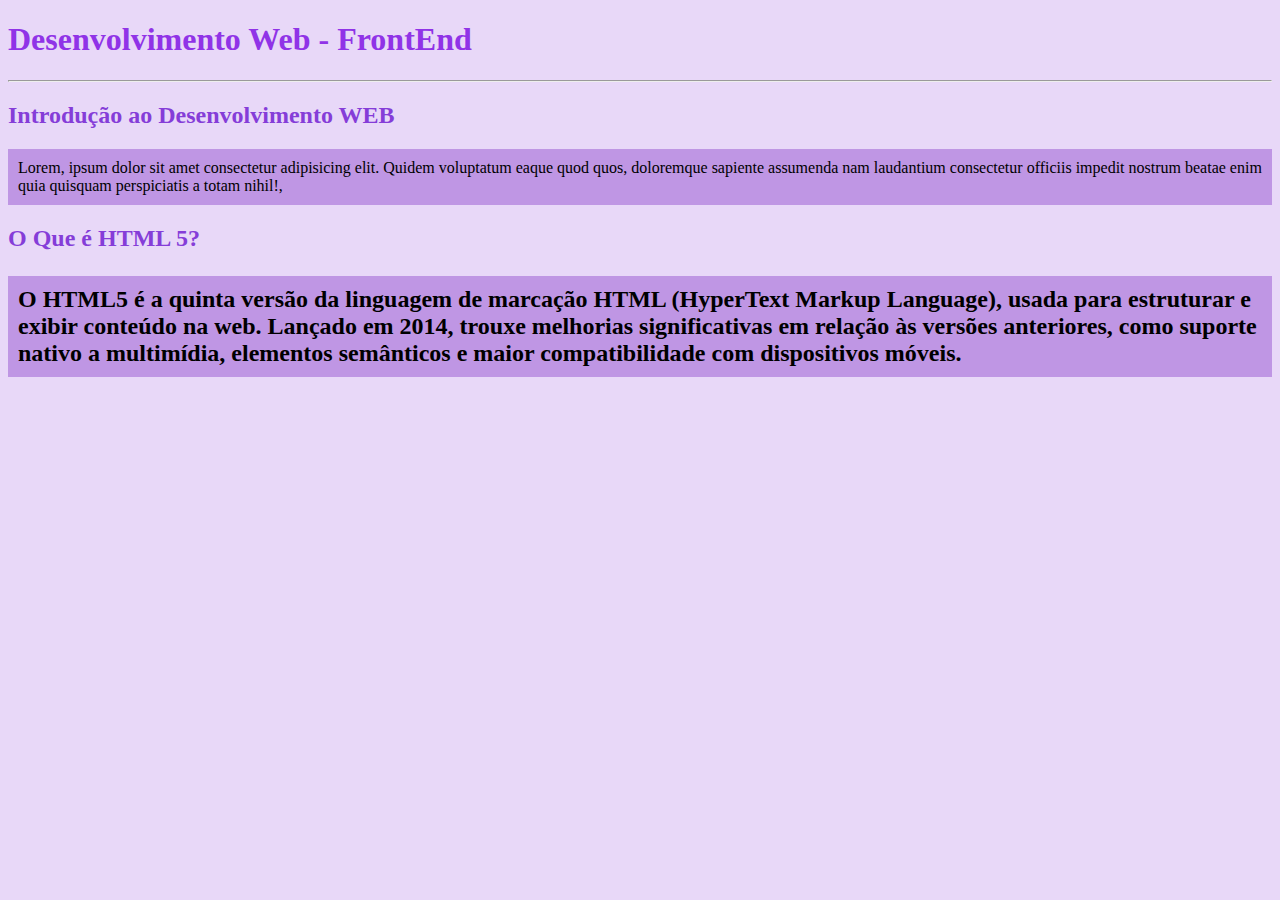
<file: index.html>
<!DOCTYPE html> <!-- iniciando um arquivo html 5 -->
<html lang="pt-br"><!-- definir idioma -->
<head>
    <meta charset="UTF-8">
    <meta name="viewport" content="width=device-width, initial-scale=1.0">
    <title>FrontEnd</title>
    <link rel="shortcut icon" href="favicon.ico" type="image/x-icon">
    <link rel="stylesheet" href="style.css">
</head>
<body>
    <h1>Desenvolvimento Web - FrontEnd</h1>
    <hr>
    <h2>Introdução ao Desenvolvimento WEB</h2>
    <P>
        Lorem, ipsum dolor sit amet consectetur adipisicing elit. Quidem voluptatum eaque quod quos, doloremque sapiente assumenda nam laudantium consectetur officiis impedit nostrum beatae enim quia quisquam perspiciatis a totam nihil!,
    </P>
    <h2>O Que é HTML 5?<h2>
    <p>
        O HTML5 é a quinta versão da linguagem de marcação HTML (HyperText Markup Language), usada para estruturar e exibir conteúdo na web. Lançado em 2014, trouxe melhorias significativas em relação às versões anteriores, como suporte nativo a multimídia, elementos semânticos e maior compatibilidade com dispositivos móveis.
    </p>
</body>
</html>
</file>
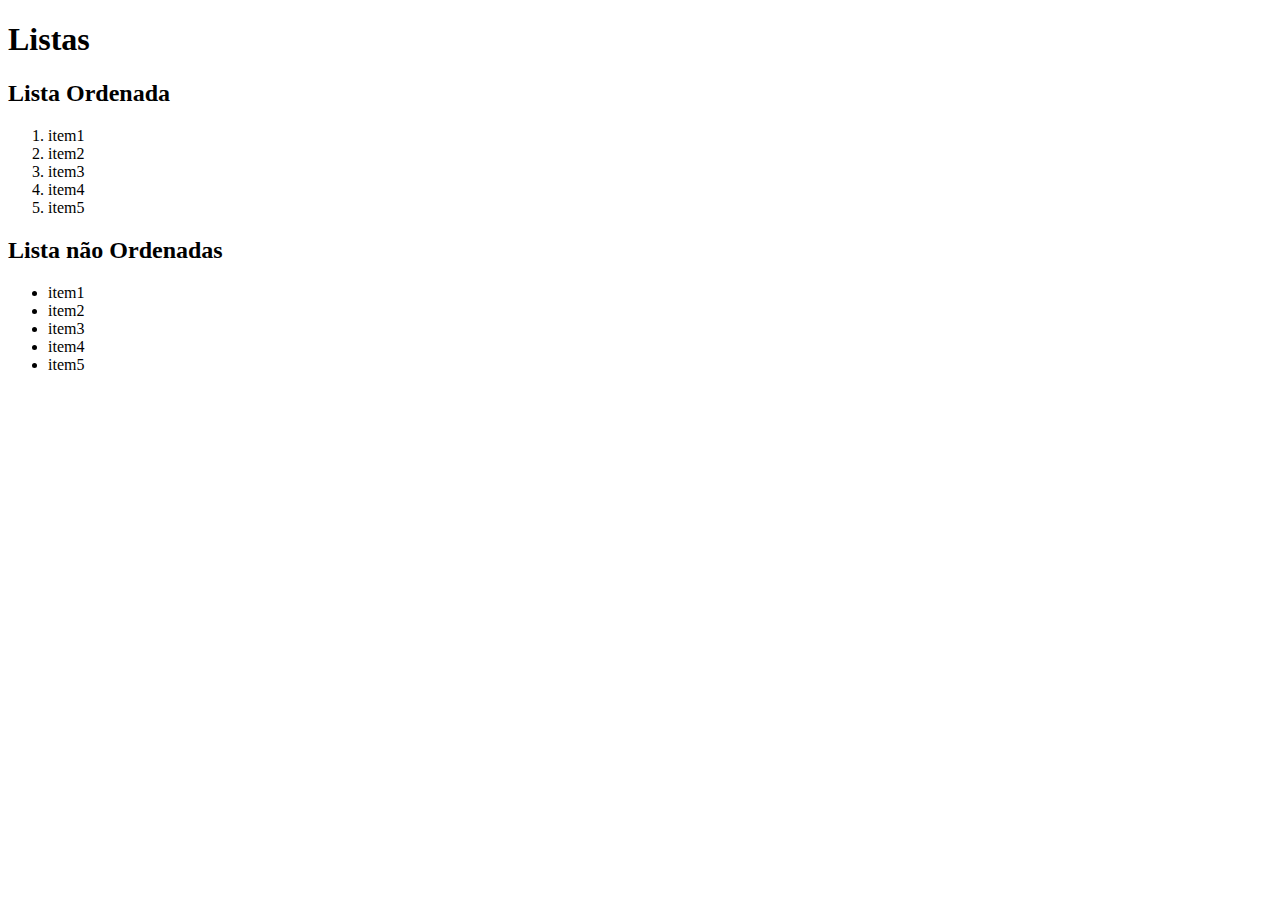
<file: ex004_lista/index.html>
<!DOCTYPE html>
<html lang="en">
<head>
    <meta charset="UTF-8">
    <meta name="viewport" content="width=, initial-scale=1.0">
    <title>Document</title>
</head>
<body>
    <h1>Listas</h1>

    <h2>Lista Ordenada</h2>
    <ol>
        <li>item1</li>
        <li>item2</li>
        <li>item3</li>
        <li>item4</li>
        <li>item5</li>
    </ol>

    <h2>Lista não Ordenadas</h2>
    <ul>
        <li>item1</li>
        <li>item2</li>
        <li>item3</li>
        <li>item4</li>
        <li>item5</li>
    </ul>

</body>
</html>
</file>
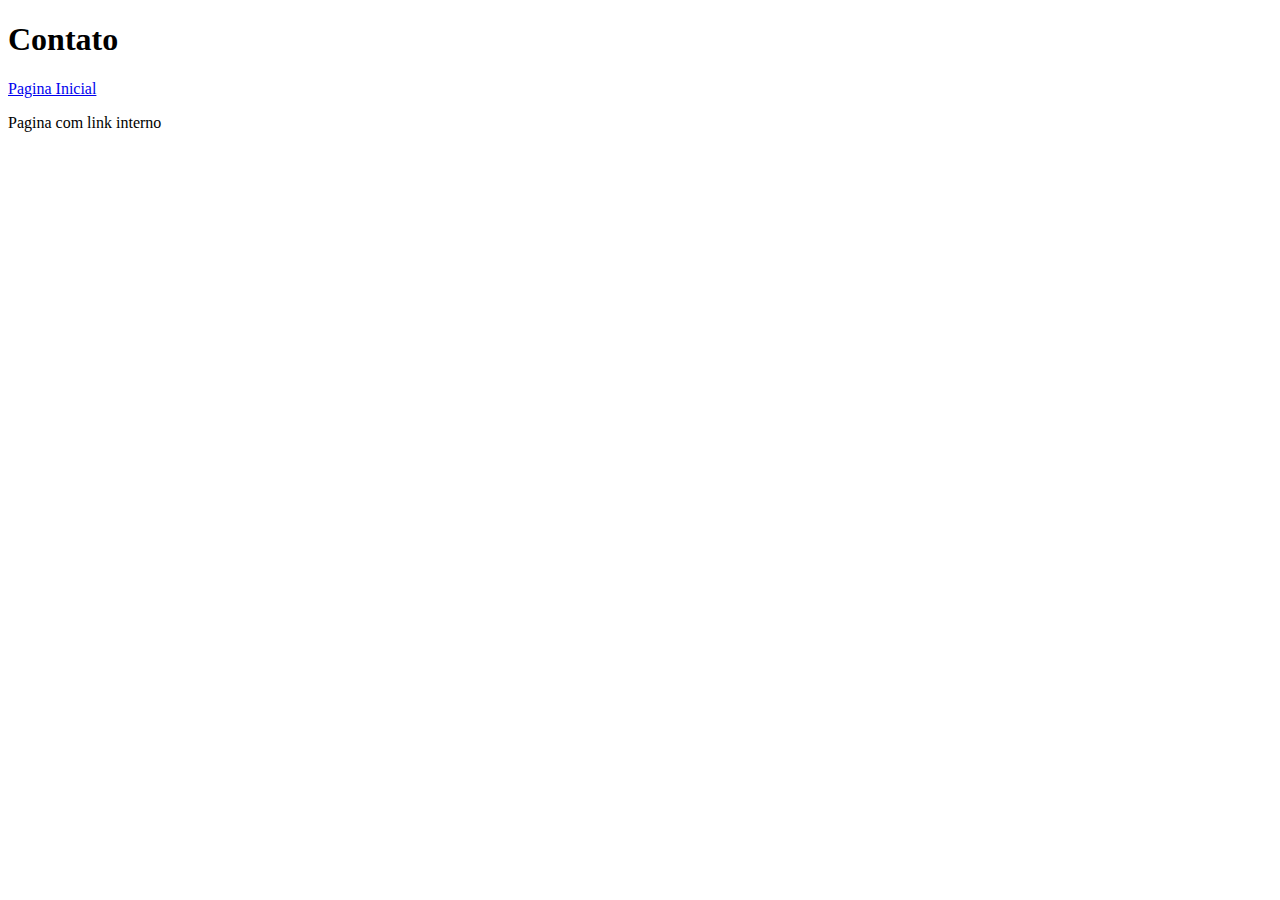
<file: ex003/pages/contato.html>
<!DOCTYPE html>
<html lang="pt -br">
<head>
    <meta charset="UTF-8">
    <meta name="viewport" content="width=device-width, initial-scale=1.0">
    <title>Document</title>
</head>
<body>
    <h1>Contato</h1>
    <a href="../index.html">Pagina Inicial</a>
    <p>Pagina com link interno</p>
</body>
</html>
</file>
<file: style.css>
body{
    background-color: rgb(232, 216, 248);
    color: rgb(133, 61, 216)
}
h1{
    color: rgb(144, 51, 231)
}
h2{

}
p{
    background-color: rgb(191, 150, 228);
    color: rgb(0, 0, 0);
    padding: 10px;
}
h2{

}
p{

}
</file>
